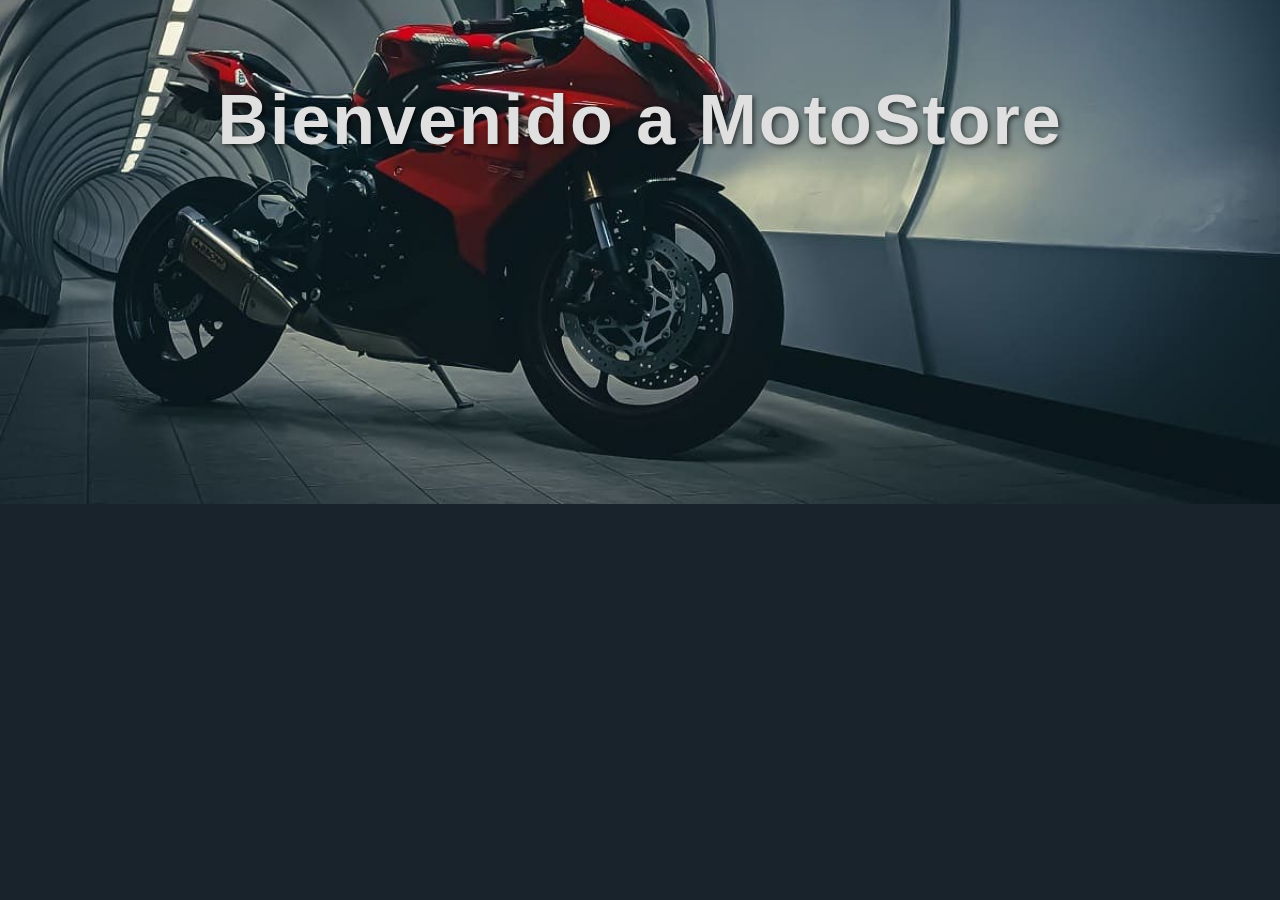
<file: Entrega 1/index.html>
<!DOCTYPE html>
<html lang="en">
<head>
    <meta charset="UTF-8">
    <meta name="viewport" content="width=device-width, initial-scale=1.0">
    <link rel="stylesheet" type="text/css" href="index.css" media="screen">
    <title>MotoStore</title>
</head>
<body>
    <h1>Bienvenido a MotoStore</h1>

    <script src="./MotoStore.js"></script>
</body>
</html>
</file>
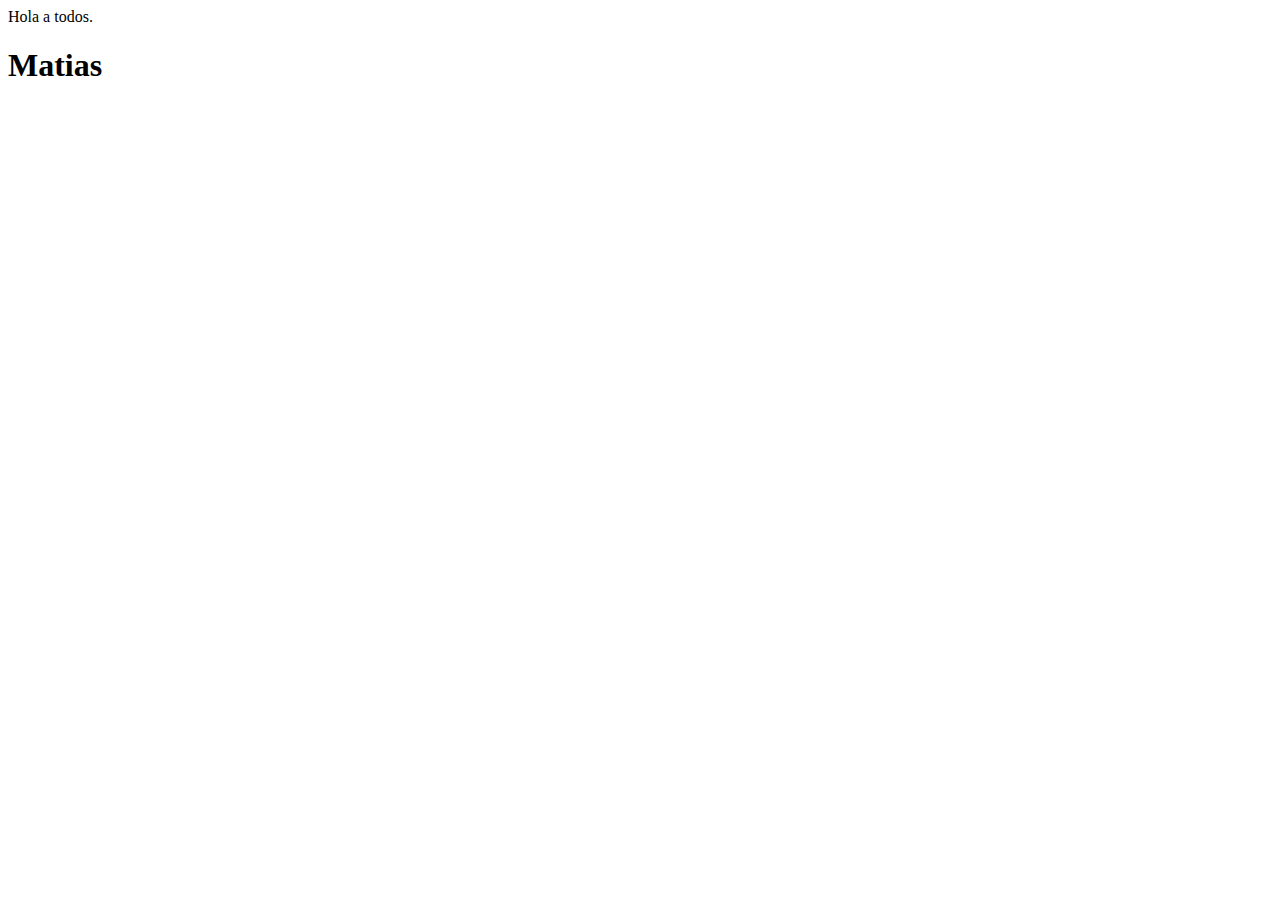
<file: Semana-1/index.html>
<!DOCTYPE html>
<html lang="en">
<head>
    <meta charset="UTF-8">
    <meta name="viewport" content="width=device-width, initial-scale=1.0">
    <title>Document</title>
</head>
<body>
    Hola a todos.

    <h1>Matias</h1>
    
    <script src="main.js"></script>
</body>
</html>
</file>
<file: Entrega 1/index.css>
body {
    background-color: #19232c;
    background-image: url('./motostore-home.jpg');
    background-size: cover;
    background-position: center;
    background-repeat: no-repeat;
    margin: 0;
    font-family: 'Segoe UI', Tahoma, Geneva, Verdana, sans-serif;
    color: #f0f0f0;
}

h1 {
    color: #e0e0e0;
    font-size: 70px;
    text-align: center;
    margin-top: 80px;
    text-shadow: 2px 2px 5px rgba(0,0,0,0.6);
    letter-spacing: 2px;
}
</file>
